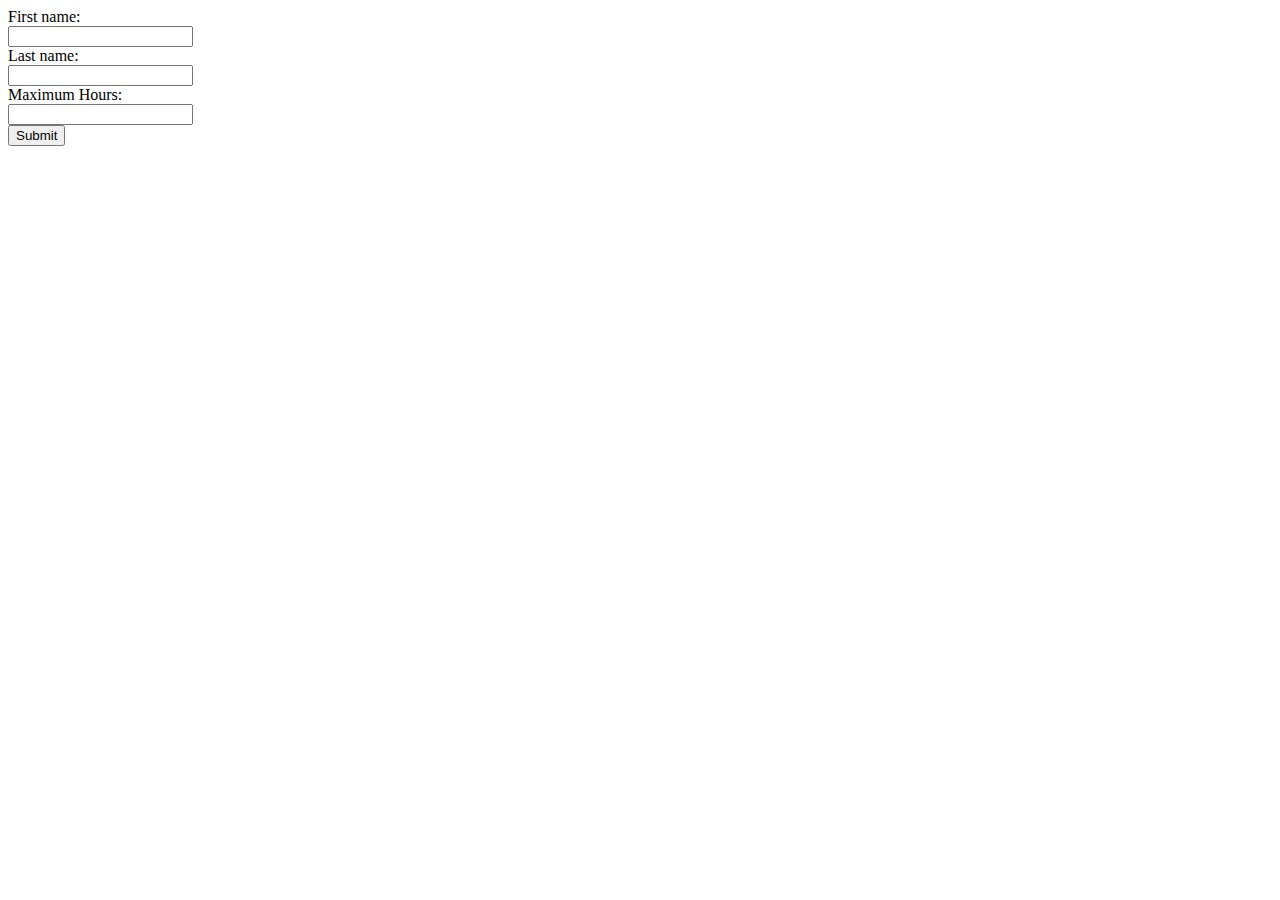
<file: Clock/templates/Clock/usertoken.html>
<!DOCTYPE html>
<html>
<head>
	<title>Add New User</title>
</head>
<body>

	<form action="/user_token/" method="post">
		First name:<br>
		<input type="text" name="firstname"><br>
		Last name:<br>
		<input type="text" name="lastname"><br>
		Maximum Hours:<br>
		<input type="text" name="hours"><br>
		<input type="submit" value="Submit">
	</form>

</body>
</html>
</file>
